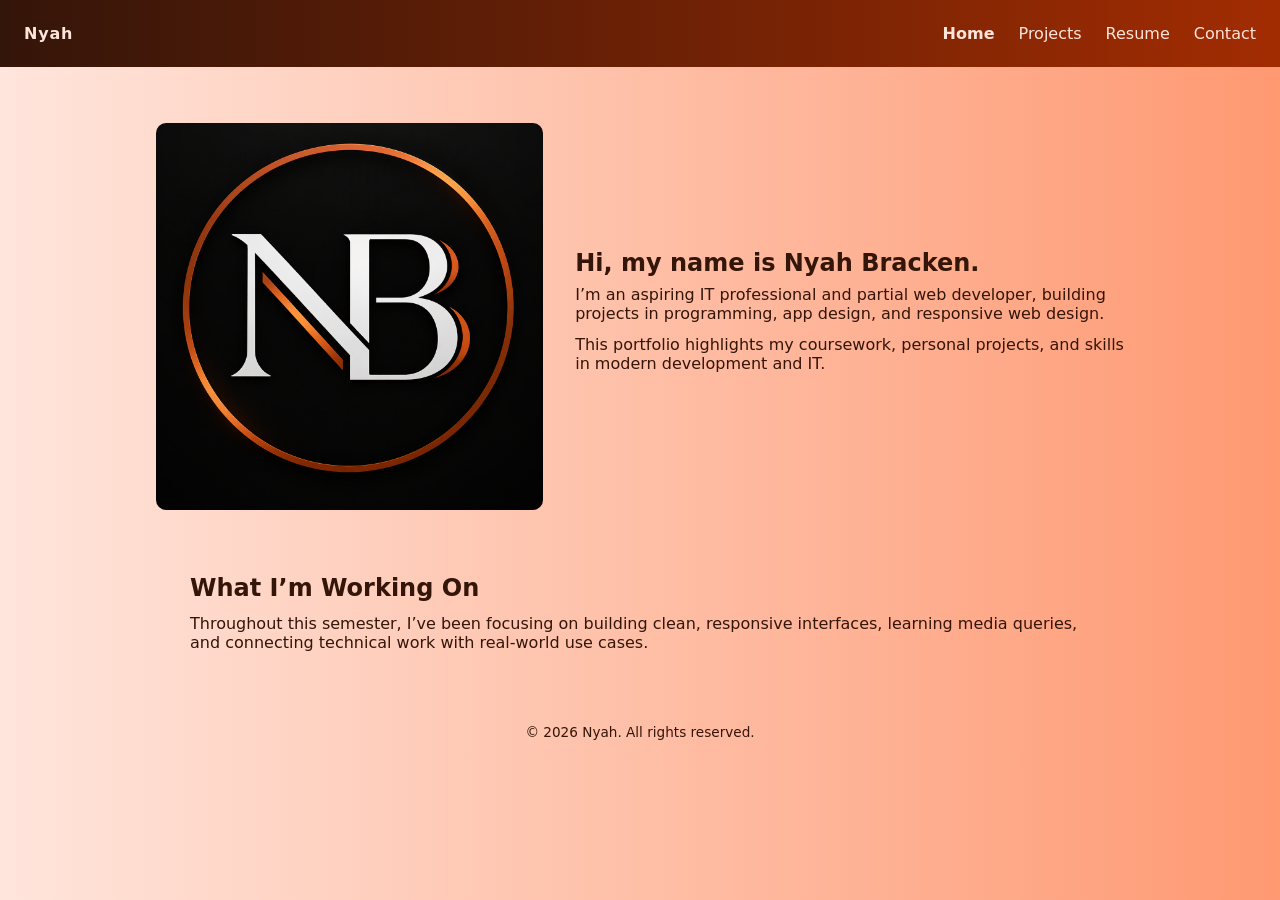
<file: index.html>
<!DOCTYPE html>
<html lang="en">
<head>
    <!-- Author: Nyah Bracken| File: index.html | Date: 11/03/2026 -->
    <meta charset="UTF-8">
    <meta name="viewport" content="width=device-width, initial-scale=1.0">
    <title>Nyah Bracken | Technology Portfolio</title>
    <meta name="description" content="Explore Nyah Bracken's technology portfolio featuring web development projects, programming assignments, responsive design work, and app development experience.">
    <link rel="icon" type="image/png" sizes="32x32" href="images/favicon-32.png">
    <link rel="stylesheet" href="css/style.css">
</head>
<body>
<header class="site-header">
    <div class="logo">Nyah</div>
    <nav>
        <ul>
            <li><a href="index.html" class="active">Home</a></li>
            <li><a href="projects.html">Projects</a></li>
            <li><a href="resume.html">Resume</a></li>
            <li><a href="contact.html">Contact</a></li>
        </ul>
    </nav>
</header>

<main>
    <section class="hero">
        <img src="images/NB-logo.png" alt="NB Logo">
        <div class="hero-text">
            <h1>Hi, my name is Nyah Bracken.</h1>
            <p>
                I’m an aspiring IT professional and partial web developer, building projects in programming, app design, and responsive web design.
            </p>
            <p>
                This portfolio highlights my coursework, personal projects, and skills in modern development and IT.
            </p>
        </div>
    </section>

    <section class="section">
        <h2>What I’m Working On</h2>
        <p>
            Throughout this semester, I’ve been focusing on building clean, responsive interfaces,
            learning media queries, and connecting technical work with real‑world use cases.
        </p>
    </section>
</main>

<footer>
    <p>&copy; 2026 Nyah. All rights reserved.</p>
</footer>
</body>
</html>
</file>
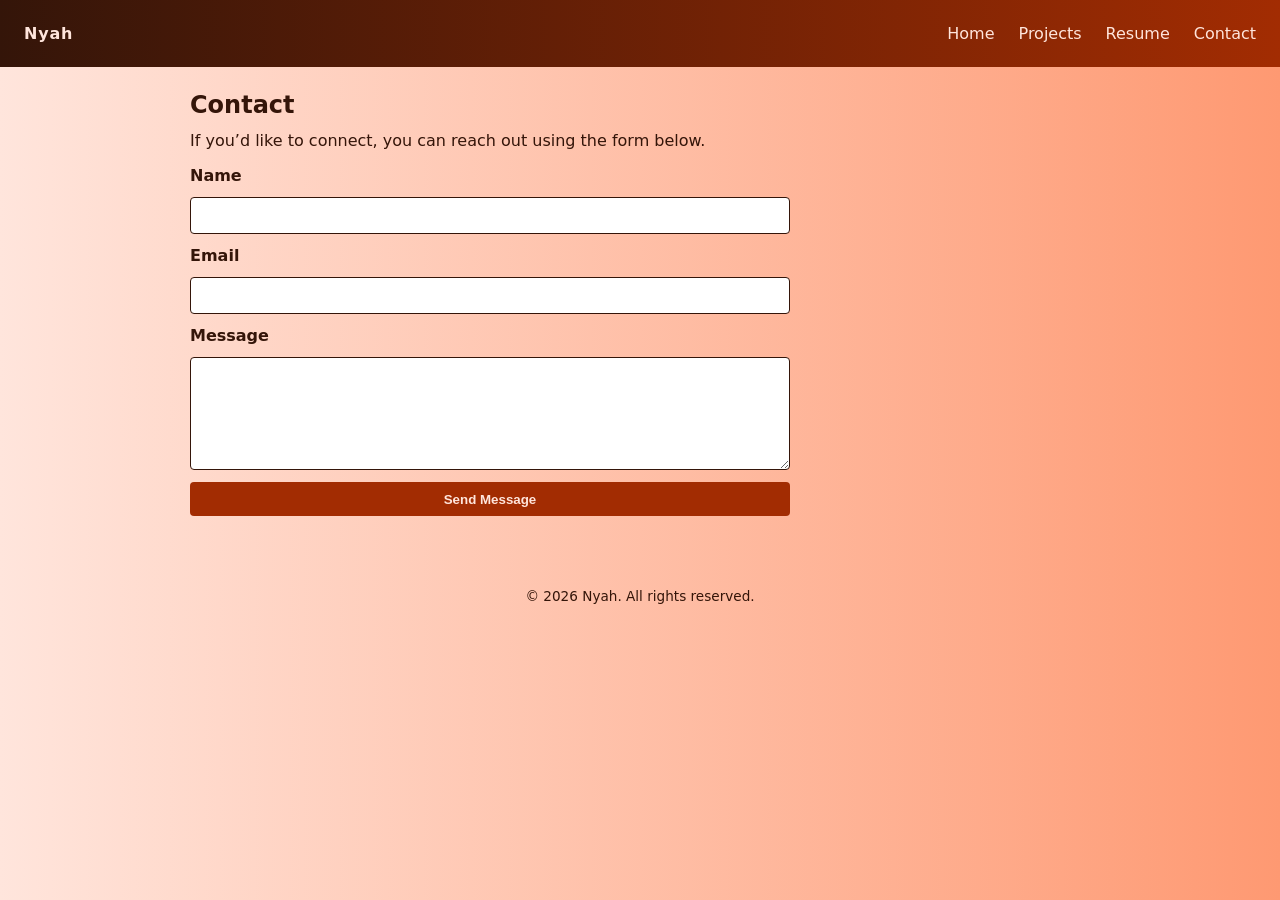
<file: contact.html>
<!DOCTYPE html>
<html lang="en">
<head>
    <!-- Author: Nyah | File: contact.html | Date: 11/03/2026 -->
    <meta charset="UTF-8">
    <meta name="viewport" content="width=device-width, initial-scale=1.0">
    <title>Nyah | Contact</title>
    <link rel="icon" type="image/png" sizes="32x32" href="images/favicon-32.png">
    <link rel="stylesheet" href="css/style.css">
</head>
<body>
<header class="site-header">
    <div class="logo">Nyah</div>
    <nav>
        <ul>
            <li><a href="index.html" onclick="playSound()">Home</a></li>
            <li><a href="projects.html" onclick="playSound()">Projects</a></li>
            <li><a href="resume.html" onclick="playSound()">Resume</a></li>
            <li><a href="contact.html" onclick="playSound()">Contact</a></li>
        </ul>
    </nav>
</header>

<main>
    <section class="section">
        <h1>Contact</h1>
        <p>If you’d like to connect, you can reach out using the form below.</p>

        <form class="contact-form">
            <label for="name">Name</label>
            <input id="name" type="text" name="name" required>

            <label for="email">Email</label>
            <input id="email" type="email" name="email" required>

            <label for="message">Message</label>
            <textarea id="message" name="message" rows="5" required></textarea>

            <button type="submit">Send Message</button>
        </form>
    </section>
</main>

<footer>
    <p>&copy; 2026 Nyah. All rights reserved.</p>
</footer>
<audio id="clickSound">
    <source src="audio/click.mp3" type="audio/mpeg">
</audio>

<script>
const sound = document.getElementById("clickSound");

document.querySelectorAll("input, textarea").forEach(field => {
    field.addEventListener("click", () => {
        sound.currentTime = 0;
        sound.play();
    });
});
</script>
</body>
</html>
</file>
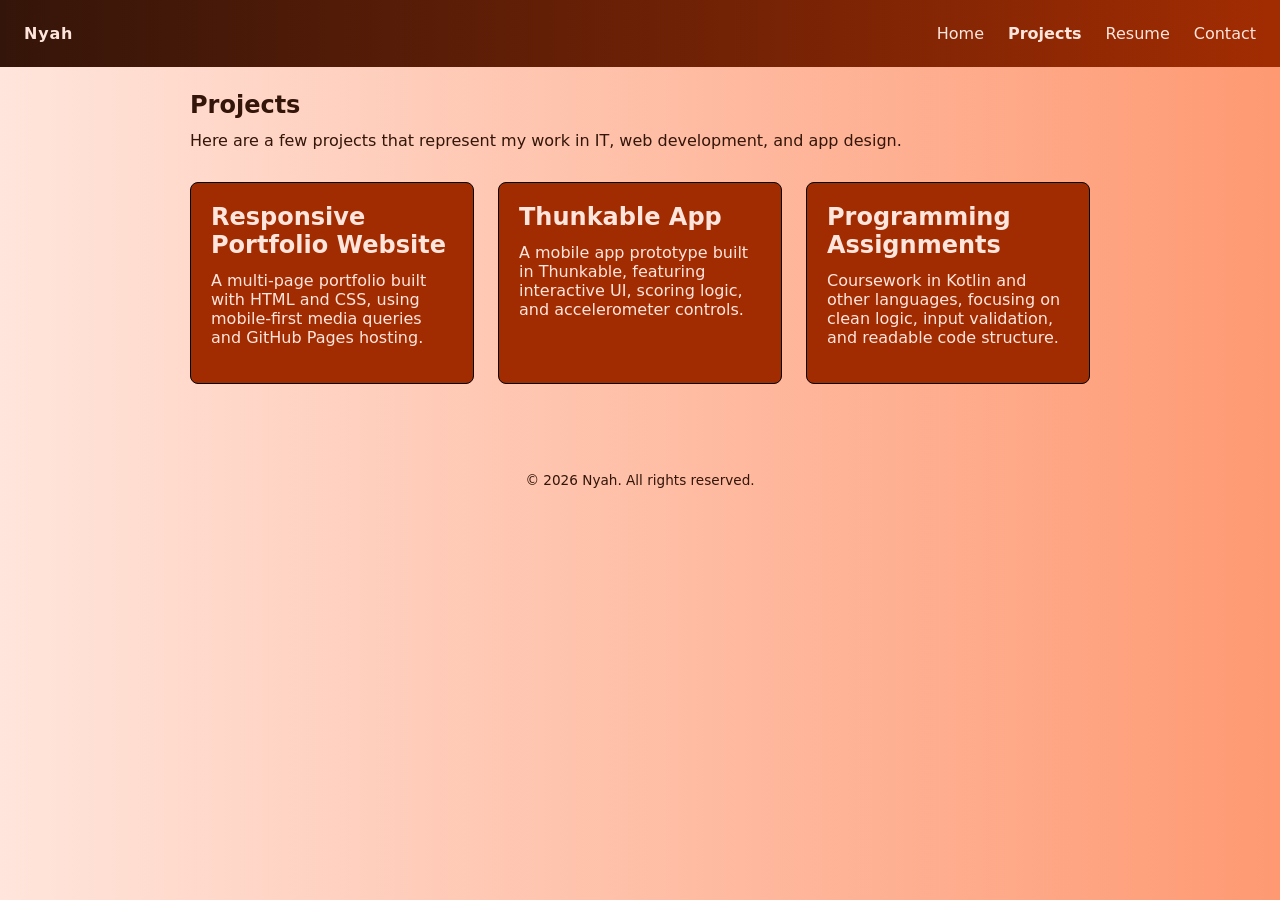
<file: projects.html>
<!DOCTYPE html>
<html lang="en">
<head>
    <!-- Author: Nyah | File: projects.html | Date: 11/03/2026 -->
    <meta charset="UTF-8">
    <meta name="viewport" content="width=device-width, initial-scale=1.0">
    <title>Nyah | Projects</title>
    <link rel="icon" type="image/png" sizes="32x32" href="images/favicon-32.png">
    <link rel="stylesheet" href="css/style.css">
</head>
<body>
<header class="site-header">
    <div class="logo">Nyah</div>
    <nav>
        <ul>
            <li><a href="index.html">Home</a></li>
            <li><a href="projects.html" class="active">Projects</a></li>
            <li><a href="resume.html">Resume</a></li>
            <li><a href="contact.html">Contact</a></li>
        </ul>
    </nav>
</header>

<main>
    <section class="section">
        <h1>Projects</h1>
        <p>Here are a few projects that represent my work in IT, web development, and app design.</p>

        <div class="projects-grid">
            <article class="project-card">
                <h2>Responsive Portfolio Website</h2>
                <p>
                    A multi‑page portfolio built with HTML and CSS, using mobile‑first media queries
                    and GitHub Pages hosting.
                </p>
            </article>

            <article class="project-card">
                <h2>Thunkable App</h2>
                <p>
                    A mobile app prototype built in Thunkable, featuring interactive UI, scoring logic,
                    and accelerometer controls.
                </p>
            </article>

            <article class="project-card">
                <h2>Programming Assignments</h2>
                <p>
                    Coursework in Kotlin and other languages, focusing on clean logic, input validation,
                    and readable code structure.
                </p>
            </article>
        </div>
    </section>
</main>

<footer>
    <p>&copy; 2026 Nyah. All rights reserved.</p>
</footer>
</body>
</html>
</file>
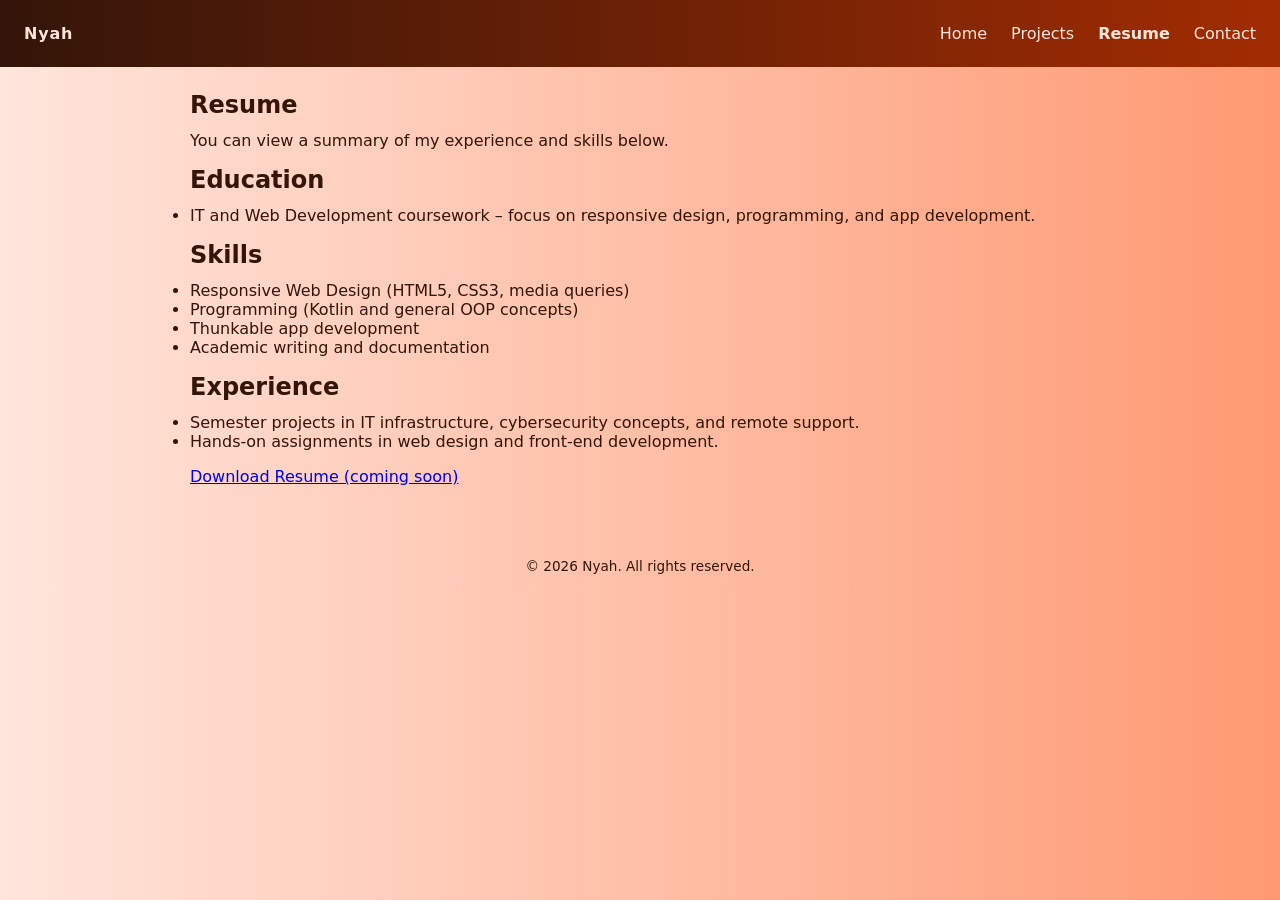
<file: resume.html>
<!DOCTYPE html>
<html lang="en">
<head>
    <!-- Author: Nyah | File: resume.html | Date: 11/03/2026 -->
    <meta charset="UTF-8">
    <meta name="viewport" content="width=device-width, initial-scale=1.0">
    <title>Nyah | Resume</title>
    <link rel="icon" type="image/png" sizes="32x32" href="images/favicon-32.png">
    <link rel="stylesheet" href="css/style.css">
</head>
<body>
<header class="site-header">
    <div class="logo">Nyah</div>
    <nav>
        <ul>
            <li><a href="index.html">Home</a></li>
            <li><a href="projects.html">Projects</a></li>
            <li><a href="resume.html" class="active">Resume</a></li>
            <li><a href="contact.html">Contact</a></li>
        </ul>
    </nav>
</header>

<main>
    <section class="section">
        <h1>Resume</h1>
        <p>You can view a summary of my experience and skills below.</p>

        <h2>Education</h2>
        <ul>
            <li>IT and Web Development coursework – focus on responsive design, programming, and app development.</li>
        </ul>

        <h2>Skills</h2>
        <ul>
            <li>Responsive Web Design (HTML5, CSS3, media queries)</li>
            <li>Programming (Kotlin and general OOP concepts)</li>
            <li>Thunkable app development</li>
            <li>Academic writing and documentation</li>
        </ul>

        <h2>Experience</h2>
        <ul>
            <li>Semester projects in IT infrastructure, cybersecurity concepts, and remote support.</li>
            <li>Hands‑on assignments in web design and front‑end development.</li>
        </ul>

        <p class="resume-download">
            <a href="#" aria-disabled="true">Download Resume (coming soon)</a>
        </p>
    </section>
</main>

<footer>
    <p>&copy; 2026 Nyah. All rights reserved.</p>
</footer>
</body>
</html>
</file>
<file: css/style.css>
/*
Author: Nyah
Date: 11/03/2026
File Name: style.css
*/

/* Reset */
* {
    margin: 0;
    padding: 0;
    box-sizing: border-box;
}

/* Body and global styles */
body {
    font-family: system-ui, -apple-system, BlinkMacSystemFont, "Segoe UI", sans-serif;
    background: linear-gradient(to left, #fe9972, #ffe5dc);
    color: #341509;
}

/* Layout */
.site-header {
    background: linear-gradient(to right, #341509, #a22c02);
    color: #ffe5dc;
    padding: 1rem 1.5rem;
    display: flex;
    justify-content: space-between;
    align-items: center;
}

.logo {
    font-weight: 700;
    letter-spacing: 0.05em;
}

nav ul {
    list-style: none;
}

nav li {
    margin: 0.5rem 0;
}

nav a {
    text-decoration: none;
    color: #ffe5dc;
    font-size: 1rem;
    position: relative;
}

nav a.active {
    font-weight: 600;
}

nav a::after {
    content: "";
    position: absolute;
    left: 0;
    bottom: -4px;
    width: 0%;
    height: 2px;
    background-color: #fe9972;
    transition: width 0.3s ease;
}

nav a:hover::after {
    width: 100%;
}

nav a:focus {
    outline: 3px solid #fe9972;
    outline-offset: 4px;
}

/* Main content */
main {
    padding: 1.5rem;
}

.section {
    max-width: 900px;
    margin: 0 auto 2rem auto;
}

.section h1,
.section h2 {
    margin-bottom: 0.75rem;
}

.section p,
.section ul {
    margin-bottom: 1rem;
}

/* Hero section */
.hero {
    text-align: center;
    padding: 2rem 1rem;
    max-width: 1000px;
    margin: 0 auto 2rem auto;
}

.hero img {
    width: 100%;
    border-radius: 10px;
    margin-bottom: 1rem;
}

.hero-text h1 {
    margin-bottom: 0.5rem;
}

.hero-text p {
    margin-bottom: 0.75rem;
}

/* Projects grid */
.projects-grid {
    display: block;
}

.project-card {
    background-color: #a22c02;
    color: #ffe5dc;
    padding: 1.25rem;
    margin: 1rem 0;
    border-radius: 8px;
    border: 1px solid #000;
    transition: box-shadow 0.2s ease, transform 0.2s ease;
}

.project-card:hover {
    box-shadow: 0 4px 12px rgba(0,0,0,0.15);
    transform: translateY(-4px);
}

.project-card:focus {
    outline: 3px solid #fe9972;
    outline-offset: 4px;
}

/* Contact form */
.contact-form {
    max-width: 600px;
    margin: 1rem 0;
    display: flex;
    flex-direction: column;
    gap: 0.75rem;
}

.contact-form label {
    font-weight: 600;
}

.contact-form input,
.contact-form textarea {
    padding: 0.5rem;
    border-radius: 4px;
    border: 1px solid #341509;
    font: inherit;
}

.contact-form button {
    padding: 0.6rem 1rem;
    border-radius: 4px;
    border: none;
    background-color: #a22c02;
    color: #ffe5dc;
    font-weight: 600;
    cursor: pointer;
    transition: background-color 0.2s ease, transform 0.1s ease;
}

.contact-form button:hover {
    background-color: #341509;
    transform: translateY(-1px);
}

.contact-form button:focus {
    outline: 3px solid #fe9972;
    outline-offset: 3px;
}

/* Footer */
footer {
    text-align: center;
    font-size: 0.85rem;
    padding: 1rem;
    color: #341509;
}

/* Tablet layout */
@media (min-width: 768px) {
    nav ul {
        display: flex;
        gap: 1.5rem;
    }

    .hero {
        display: flex;
        align-items: center;
        gap: 2rem;
        text-align: left;
    }

    .hero img {
        width: 50%;
        margin-bottom: 0;
    }

    .projects-grid {
        display: grid;
        grid-template-columns: repeat(2, 1fr);
        gap: 1.5rem;
    }
}

/* Desktop layout */
@media (min-width: 1024px) {
    .hero img {
        width: 40%;
    }

    .projects-grid {
        grid-template-columns: repeat(3, 1fr);
    }
}
</file>
